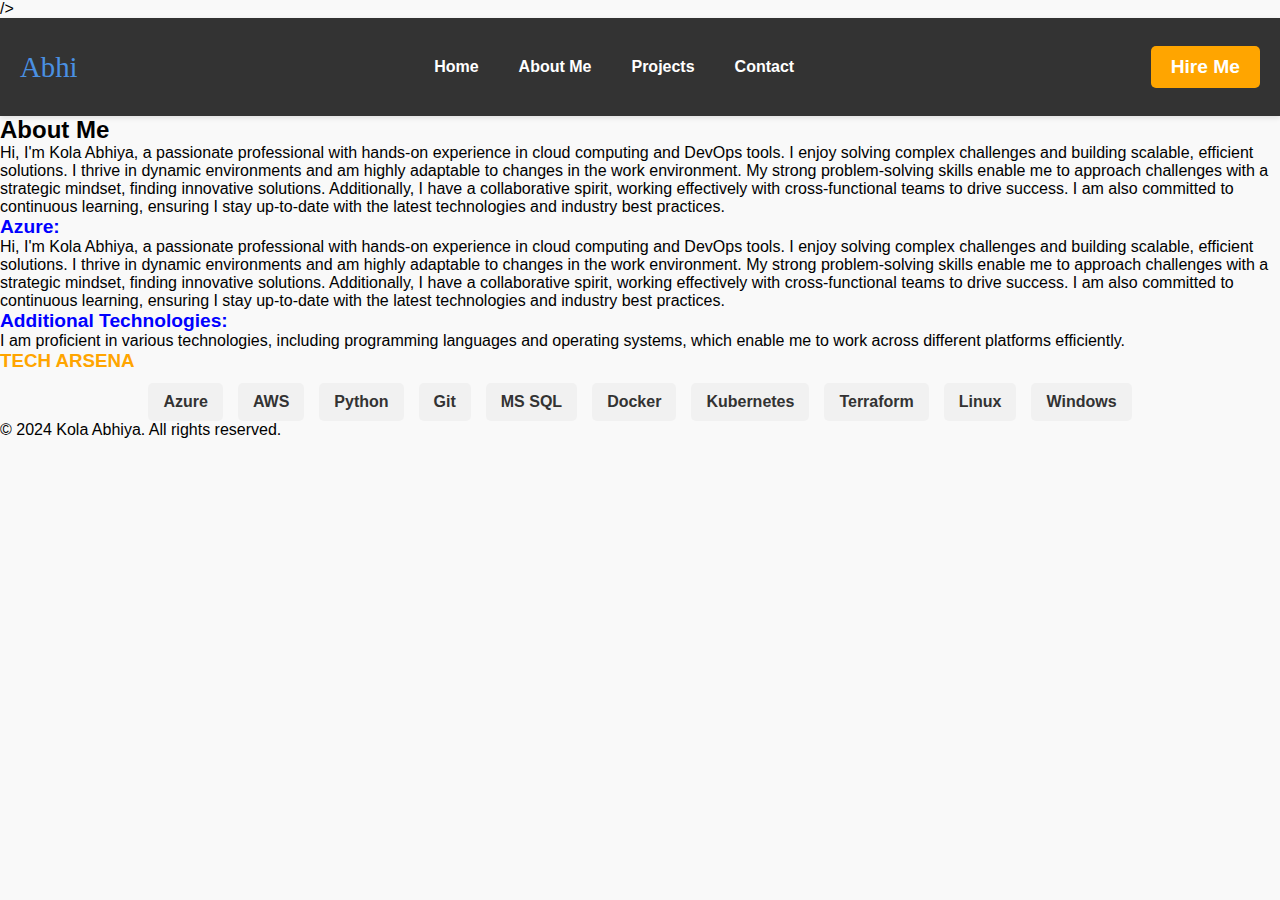
<file: Portfolio/about-me.html>
<!DOCTYPE html>
<html lang="en">
  <head>
    <meta charset="UTF-8" />
    <meta name="viewport" content="width=device-width, initial-scale=1.0" />
    <title>About Me - Kola Abhiya</title>
    <link rel="stylesheet" href="style.css" />
    <!-- Google Fonts Link -->
    <link
      href="https://fonts.googleapis.com/css2?family=Poppins:wght@600;700&display=swap"
      rel="stylesheet"
    />
    />
  </head>
  <body>
    <!-- Header -->
    <header>
      <nav class="navbar">
        <div class="logo">Abhi</div>
        <ul class="nav-links">
          <li><a href="index.html#home">Home</a></li>
          <li><a href="about-me.html">About Me</a></li>
          <li><a href="projects.html">Projects</a></li>
          <li><a href="contact.html">Contact</a></li>
        </ul>
        <button class="hire-me" onclick="location.href='#contact';">
          Hire Me
        </button>
      </nav>
    </header>

    <!-- About Me Section -->
    <section id="about-me" class="about-me">
      <h2 class="main-heading">About Me</h2>
      <p>
        Hi, I'm Kola Abhiya, a passionate professional with hands-on experience
        in cloud computing and DevOps tools. I enjoy solving complex challenges
        and building scalable, efficient solutions. I thrive in dynamic
        environments and am highly adaptable to changes in the work environment.
        My strong problem-solving skills enable me to approach challenges with a
        strategic mindset, finding innovative solutions. Additionally, I have a
        collaborative spirit, working effectively with cross-functional teams to
        drive success. I am also committed to continuous learning, ensuring I
        stay up-to-date with the latest technologies and industry best
        practices.
      </p>

      <!-- Azure Section -->
      <section id="azure">
        <p>
          <span class="blue-heading">Azure:</span><br />

          Hi, I'm Kola Abhiya, a passionate professional with hands-on
          experience in cloud computing and DevOps tools. I enjoy solving
          complex challenges and building scalable, efficient solutions. I
          thrive in dynamic environments and am highly adaptable to changes in
          the work environment. My strong problem-solving skills enable me to
          approach challenges with a strategic mindset, finding innovative
          solutions. Additionally, I have a collaborative spirit, working
          effectively with cross-functional teams to drive success. I am also
          committed to continuous learning, ensuring I stay up-to-date with the
          latest technologies and industry best practices.
        </p>
      </section>

      <!-- Additional Technologies -->
      <section id="Additional Technologies">
        <p>
          <span class="blue-heading">Additional Technologies:</span><br />
          I am proficient in various technologies, including programming
          languages and operating systems, which enable me to work across
          different platforms efficiently.
        </p>
      </section>

      <!-- Tech Arsena Section -->
      <section id="tech-arsena">
        <h3 class="tech-arsena-heading">TECH ARSENA</h3>
        <div class="tech-list">
          <span class="tech-item">Azure</span>
          <span class="tech-item">AWS</span>
          <span class="tech-item">Python</span>
          <span class="tech-item">Git</span>
          <span class="tech-item">MS SQL</span>
          <span class="tech-item">Docker</span>
          <span class="tech-item">Kubernetes</span>
          <span class="tech-item">Terraform</span>
          <span class="tech-item">Linux</span>
          <span class="tech-item">Windows</span>
        </div>
      </section>
    </section>

    <!-- Footer -->
    <footer>
      <p>&copy; 2024 Kola Abhiya. All rights reserved.</p>
    </footer>

    <script src="script.js"></script>
  </body>
</html>
</file>
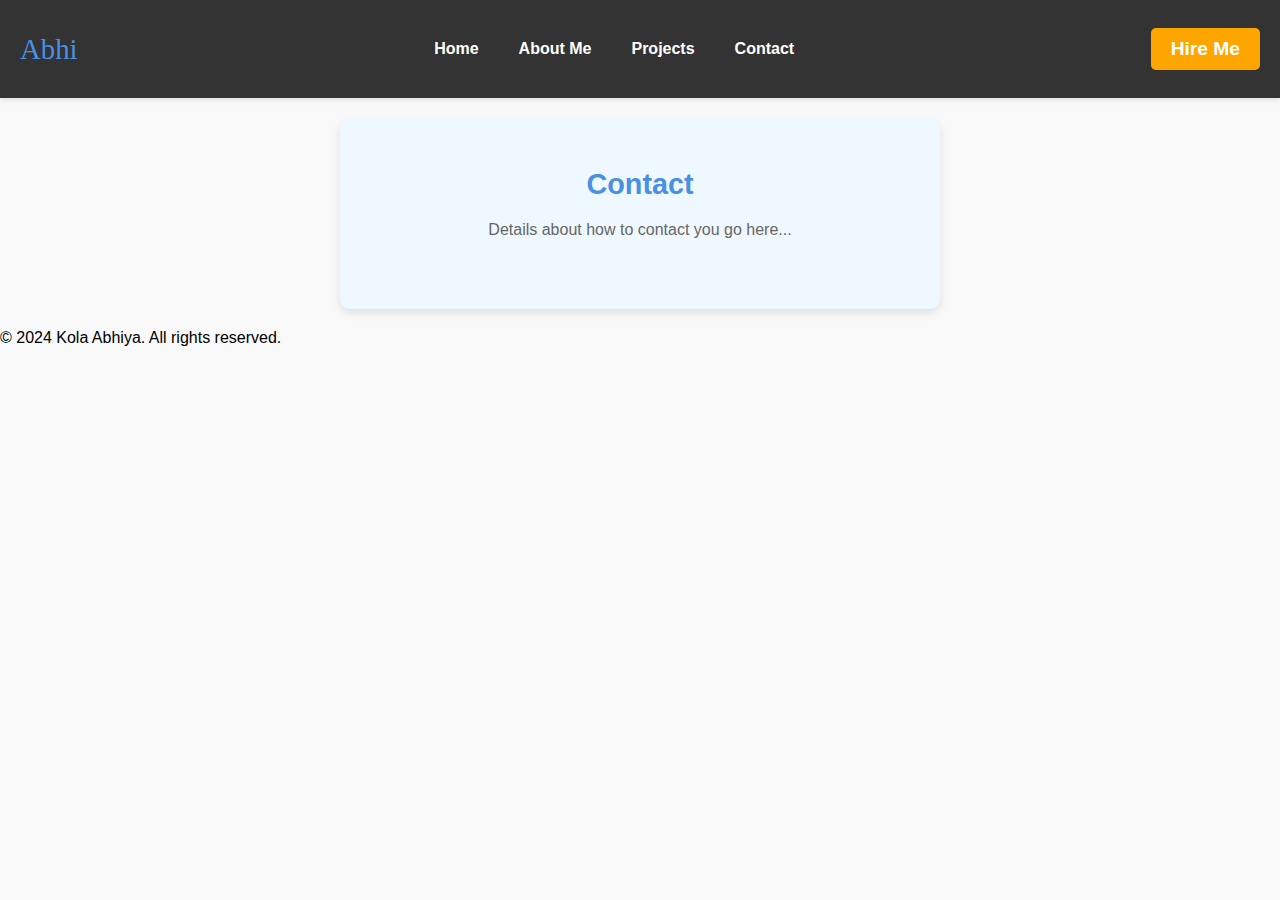
<file: Portfolio/contact.html>
<!DOCTYPE html>
<html lang="en">
  <head>
    <meta charset="UTF-8" />
    <meta name="viewport" content="width=device-width, initial-scale=1.0" />
    <title>Contact - Kola Abhiya</title>
    <link rel="stylesheet" href="style.css" />
    <link
      href="https://fonts.googleapis.com/css2?family=Poppins:wght@600;700&display=swap"
      rel="stylesheet"
    />
  </head>
  <body>
    <!-- Header (Navbar) -->
    <header>
      <nav class="navbar">
        <div class="logo">Abhi</div>
        <ul class="nav-links">
          <li><a href="#index">Home</a></li>
          <li><a href="#about-me">About Me</a></li>
          <li><a href="#projects">Projects</a></li>
          <li><a href="#contact">Contact</a></li>
        </ul>
        <button class="hire-me">Hire Me</button>
      </nav>
    </header>

    <!-- Contact Section -->
    <section id="contact" class="section">
      <h2>Contact</h2>
      <p>Details about how to contact you go here...</p>
    </section>

    <!-- Footer -->
    <footer>
      <p>&copy; 2024 Kola Abhiya. All rights reserved.</p>
    </footer>

    <script src="script.js"></script>
  </body>
</html>
</file>
<file: Portfolio/style.css>
/* General Reset */
* {
  margin: 0;
  padding: 0;
  box-sizing: border-box;
}

/* Body */
.body {
  font-family: "Arial", sans-serif;
  line-height: 1.6;
  color: #333;
  background-color: #fff;
}

/* Navbar Styles */
.navbar {
  display: flex;
  justify-content: space-between;
  align-items: center;
  padding: 20px;
  background-color: #fff;
  box-shadow: 0 2px 5px rgba(0, 0, 0, 0.1);
  position: sticky;
  top: 0;
  z-index: 1000;
}
/* Project Cards */
.project-card,
.project-item {
  background-color: #ffffff;
  border: 1px solid #ddd; /* Reduced border thickness */
  border-radius: 10px;
  box-shadow: 0 4px 8px rgba(0, 0, 0, 0.1);
  transition: all 0.3s ease-in-out;
  width: 30%;
}

.project-card:hover {
  transform: translateY(-10px);
  box-shadow: 0 8px 12px rgba(0, 0, 0, 0.15);
}
.logo {
  font-size: 1.8em;
  font-family: "Pacifico", cursive;
  color: #4a90e2;
}

.nav-links {
  list-style: none;
  display: flex;
  gap: 20px;
}

.nav-links li a {
  text-decoration: none;
  color: #333;
  font-weight: bold;
  transition: color 0.3s ease;
}

.nav-links li a:hover {
  color: #4a90e2;
}
.blue-heading {
  color: blue; /* Blue color for the headings */
  font-weight: bold; /* Make the text bold */
  font-size: 1.2rem; /* Adjust font size */
}

.hire-me {
  padding: 10px 20px;
  background-color: #4a90e2;
  color: #fff;
  border: none;
  border-radius: 5px;
  cursor: pointer;
  font-weight: bold;
  font-size: 1.2em;
  transition: background-color 0.3s ease;
}

.hire-me:hover {
  background-color: #357abd;
}

/* Sections */
.section {
  padding: 100px 20px;
  text-align: center;
}

.section h2 {
  margin-bottom: 20px;
  font-size: 2em;
}

.section p {
  margin-bottom: 20px;
  color: #666;
}

/* Hero Section */
.hero {
  display: flex;
  justify-content: space-between;
  align-items: center;
  padding: 50px 20px;
}

.hero-content {
  max-width: 50%;
}

.hero-content h1 {
  font-size: 2.5em;
  margin-bottom: 20px;
}

.hero-content p {
  margin-bottom: 20px;
  color: #666;
}

.linkedin-icon img {
  width: 30px;
  height: 30px;
  transition: transform 0.3s ease;
}

.linkedin-icon:hover img {
  transform: scale(1.1);
}

.github-icon img {
  width: 30px;
  height: 30px;
  transition: transform 0.3s ease;
}

.github-icon:hover img {
  transform: scale(1.1);
}
.github-icon img {
  width: 30px;
  height: 30px;
  transition: transform 0.3s ease;
}

.github-icon:hover img {
  transform: scale(1.1);
}
.hero-graphic {
  max-width: 40%;
  display: flex;
  justify-content: flex-end;
}

/*--Profile-details--*/
.profile-picture {
  width: 200px;
  height: 250px;
  background-color: blue;
  display: flex;
  justify-content: center;
  align-items: center;
  transition: transform 0.3s ease-in-out;
}

.profile-picture img {
  width: 100%;
  height: auto;
  object-fit: contain;
}

.profile-picture:hover {
  transform: translateY(-10px);
}

.profile-picture:hover img {
  filter: brightness(1.1);
}

/* Tech Arsena Section */
.tech-list {
  display: flex;
  flex-wrap: wrap;
  gap: 15px;
  justify-content: center;
}

.tech-item {
  background-color: #f1f1f1;
  padding: 10px 15px;
  border-radius: 5px;
  font-weight: bold;
  color: #333;
  transition: transform 0.3s ease;
}

.tech-item:hover {
  transform: translateY(-5px);
  background-color: #4a90e2;
  color: white;
}

/* Footer */
.footer {
  text-align: left;
  padding: 10px 20px;
  font-size: 0.8em;
  color: #666;
  background-color: #f9f9f9;
}

/* New Styling */
.navbar {
  display: flex;
  justify-content: space-between;
  padding: 20px;
  background: #333;
  color: white;
}

.nav-links {
  list-style: none;
  padding: 0;
  display: flex;
  gap: 20px;
}

.nav-links li a {
  color: white;
  text-decoration: none;
}

.hire-me {
  background-color: #ffa500;
  color: white;
  padding: 10px 20px;
  border: none;
  cursor: pointer;
}

/* Sections */
.section {
  padding: 100px 20px;
  text-align: center;
}

.section h2 {
  margin-bottom: 20px;
  font-size: 2em;
}

.section p {
  margin-bottom: 20px;
  color: #666;
}
/* Styling the heading colors */
.tech-heading {
  color: #0078d4; /* Azure blue color for Azure and Additional Technologies */
}

.tech-arsena-heading {
  color: #ffa500; /* Orange color for Tech Arsena */
}
/* Add spacing between Tech Arsena heading and its list */
.tech-arsena-heading {
  margin-bottom: 10px; /* Adjust the space below the heading */
}

/* Alternatively, add spacing to the tech list */
.tech-list {
  margin-top: 11px; /* Adjust the space above the list */
}

/* General Styles */
body {
  font-family: Arial, sans-serif;
  margin: 0;
  padding: 0;
  background-color: #f9f9f9;
}

/* Navbar */
.nav-links {
  display: flex;
  list-style: none;
  justify-content: flex-end;
  margin: 0;
  padding: 20px;
  background: #333;
}
.nav-links li {
  margin: 0 10px;
}
.nav-links a {
  text-decoration: none;
  color: white;
  font-size: 16px;
}

/* General Styles for the Project Section */
.projects-section {
  display: flex;
  flex-wrap: wrap;
  gap: 20px;
  padding: 20px;
  background-color: #f9f9f9;
  justify-content: space-between;
}
/* General Section Styling */
.section {
  padding: 100px 20px;
  text-align: center;
}

/* Projects Container */
.projects-container {
  display: flex;
  flex-wrap: wrap; /* Allows wrapping of cards to the next row */
  gap: 20px; /* Space between project cards */
  justify-content: space-between; /* Distribute cards evenly */
  padding: 20px;
}

/* Individual Project Rows */
.projects-row {
  display: flex;
  flex-wrap: wrap; /* Ensures cards wrap to the next line if needed */
  gap: 20px; /* Spacing between project cards */
  margin-bottom: 30px; /* Space between rows */
  justify-content: space-between; /* Even spacing between items */
}

/* Project Card Styling */
.project-card {
  background-color: #ffffff;
  border: 1px solid #ddd;
  border-radius: 10px;
  box-shadow: 0 4px 8px rgba(0, 0, 0, 0.1);
  width: 48%; /* Adjusted to fit 2 items per row on larger screens */
  padding: 20px;
  text-align: center;
  transition: transform 0.3s ease, box-shadow 0.3s ease; /* Smooth hover effect */
}

/* Hover Effect for Cards */
.project-card:hover {
  transform: translateY(-10px);
  box-shadow: 0 8px 12px rgba(0, 0, 0, 0.15);
}

/* Project Logo Styling */
.project-logo {
  width: 50px;
  margin-bottom: 10px;
}

/* Project Card Title */
.project-card h3 {
  margin: 10px 0;
  font-weight: bold;
  font-size: 1.5em;
}

/* Project Card Description */
.project-card p {
  margin: 5px 0;
  font-size: 1em;
  color: #555;
}

/* Project List (Optional, commented for future use) */
.project-list {
  list-style-type: none;
  padding: 0;
  margin: 0;
}

.project-list li {
  font-size: 1em;
  color: #555;
  margin: 5px 0;
}

/* Responsive Design */
@media (max-width: 768px) {
  .projects-row {
    flex-direction: column; /* Stack rows vertically on smaller screens */
    gap: 20px; /* Maintain consistent spacing */
  }

  .project-card {
    width: 100%; /* Cards take full width on smaller screens */
  }
}

@media (max-width: 480px) {
  .project-logo {
    width: 40px; /* Reduce logo size for very small screens */
  }

  .project-card h3 {
    font-size: 1.2em; /* Adjust heading size */
  }

  .project-card p {
    font-size: 0.9em; /* Adjust text size */
  }
}

/* Add the new styles at the end or where it fits best */
.hero-content a {
  margin-right: 10px; /* Adjust space between icons if needed */
}

.linkedin-icon,
.github-icon {
  display: inline-block;
}

.linkedin-icon img,
.github-icon img {
  width: 30px; /* Adjust the size of the icons */
  height: auto;
}
/* Smooth functioning */
html {
  scroll-behavior: smooth;
}
/*-Contact--*/

/* Contact Section Styles */
#contact {
  padding: 50px 20px;
  background-color: #f0f8ff; /* Lightened version of #4a90e2 */
  border-radius: 10px;
  box-shadow: 0 4px 8px rgba(0, 0, 0, 0.1);
  margin: 20px auto;
  max-width: 600px;
}

#contact h2 {
  margin-bottom: 20px;
  font-size: 1.8em;
  color: #4a90e2; /* Primary theme color */
  font-weight: bold;
  text-align: center;
}

/* Form Styles */
#contact form {
  display: flex;
  flex-direction: column;
  gap: 15px; /* Space between form fields */
}

#contact .form-group {
  display: flex;
  flex-direction: column;
  align-items: flex-start;
}

#contact label {
  font-size: 1em;
  margin-bottom: 5px;
  color: #4a90e2; /* Primary theme color */
}

#contact input,
#contact textarea {
  width: 100%;
  padding: 10px;
  border: 1px solid #4a90e2; /* Matches theme */
  border-radius: 5px;
  font-size: 1em;
  background-color: #eaf4ff; /* Subtle light background */
}

#contact textarea {
  resize: vertical;
  min-height: 100px;
}

#contact button {
  padding: 10px;
  background-color: #4a90e2;
  color: #fff;
  border: none;
  border-radius: 5px;
  cursor: pointer;
  font-size: 1em;
  transition: background-color 0.3s ease;
  align-self: center;
  max-width: 150px;
}

#contact button:hover {
  background-color: #e2904a; /* Complementary color */
}

/* Success/Failure Message */
#contact #response-message {
  margin-top: 10px;
  font-size: 1em;
  text-align: center;
  color: #4a90e2;
}

/* Responsive Design */
@media (max-width: 768px) {
  #contact {
    padding: 20px;
  }
}
</file>
